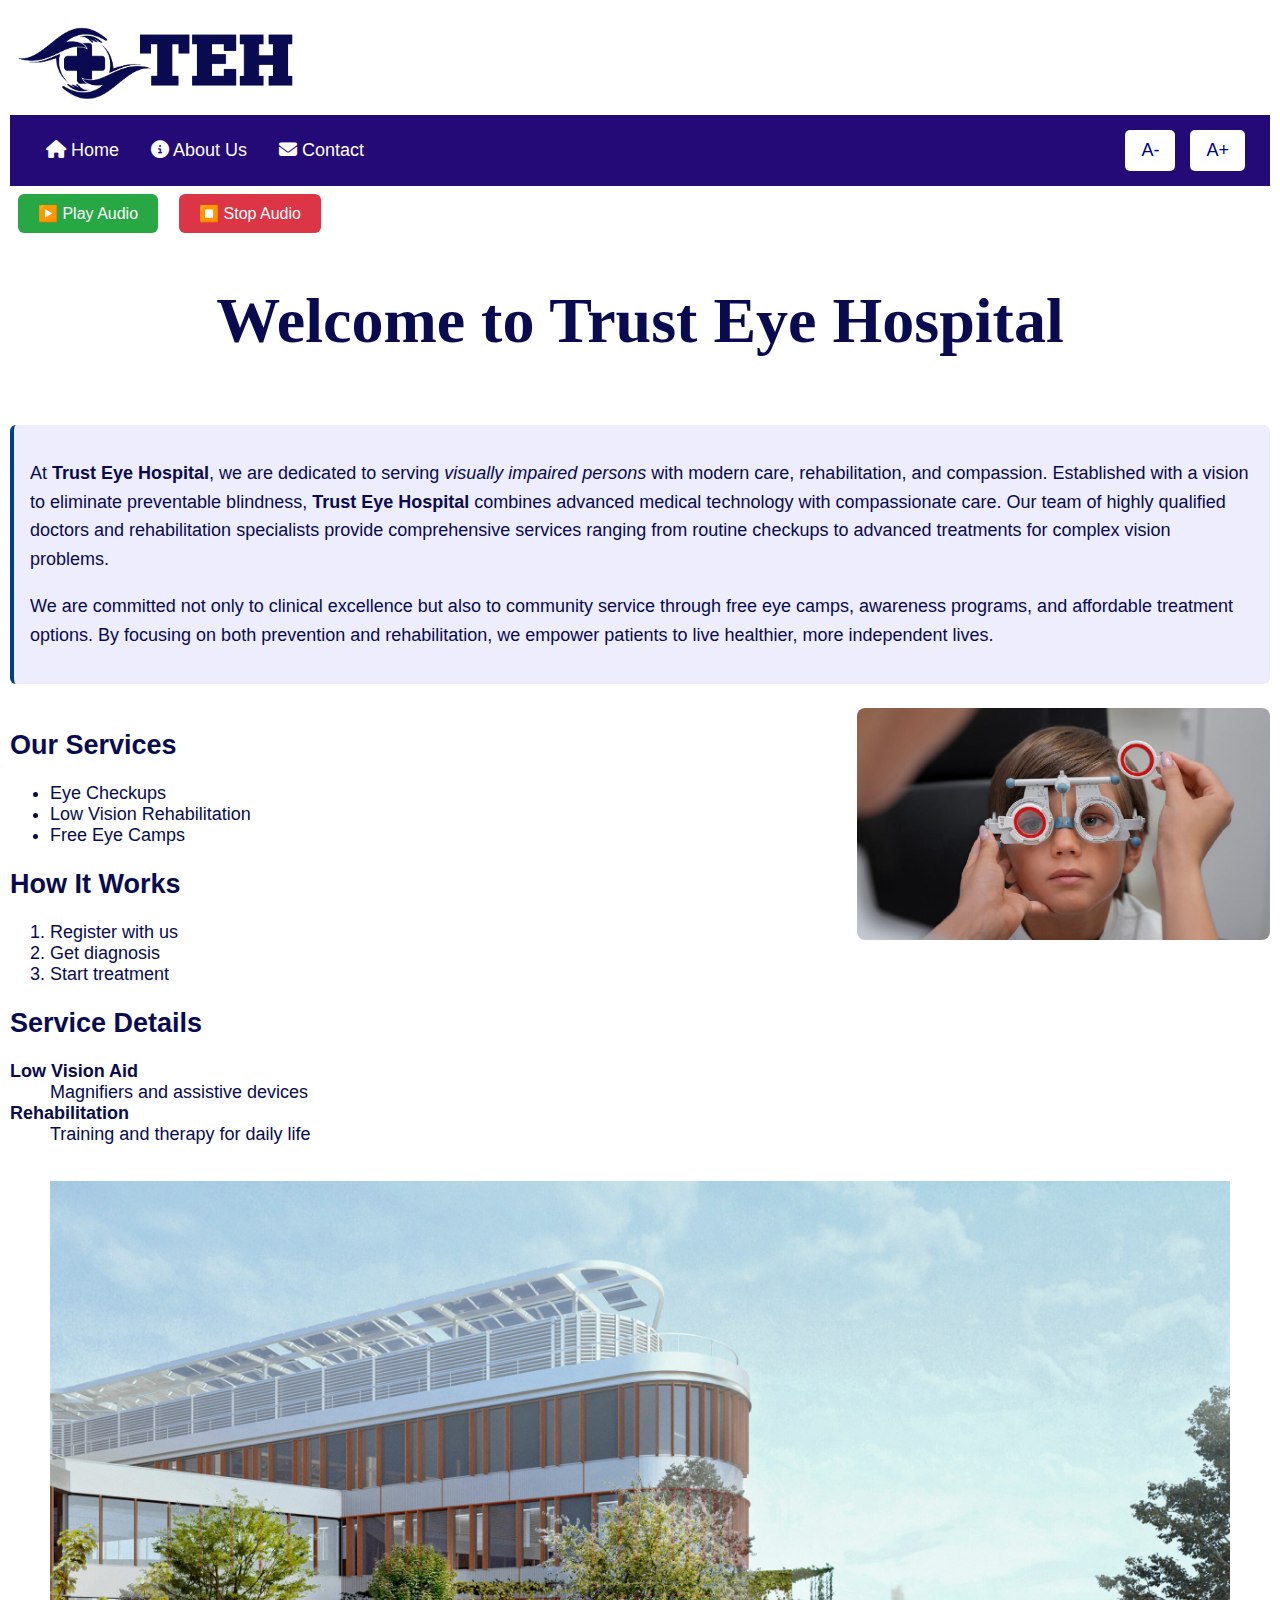
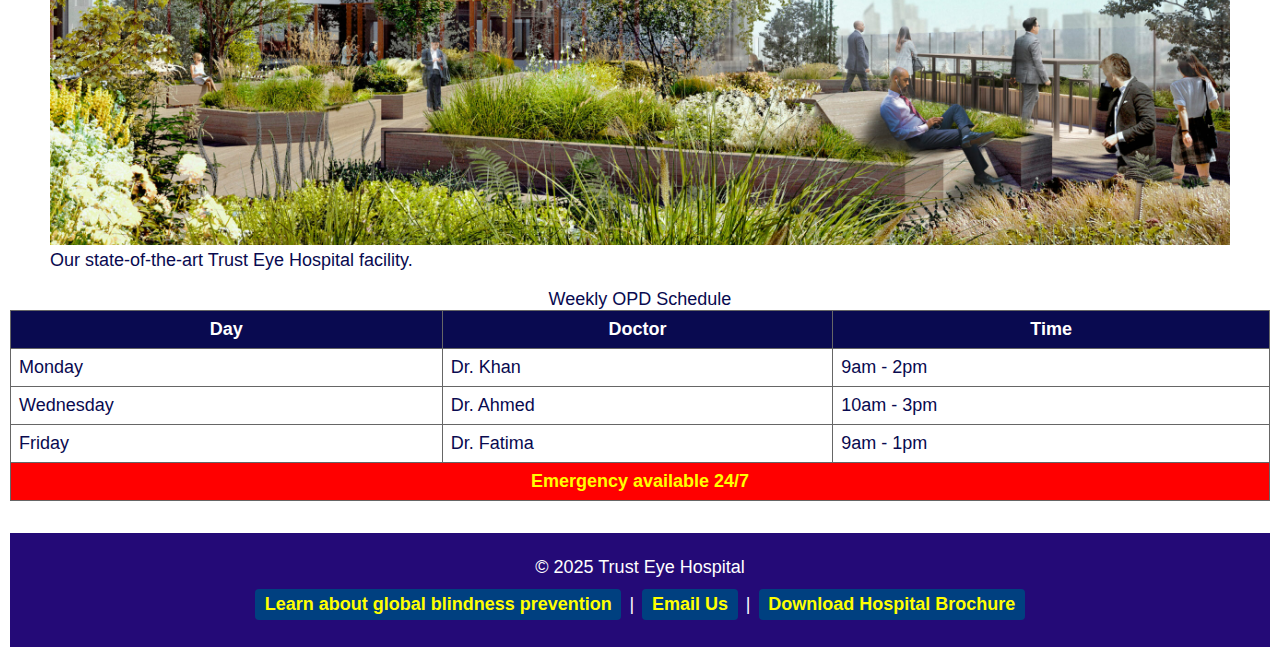
<file: index.html>
<!DOCTYPE html>
<html lang="en">

<head>
  <meta charset="UTF-8">
  <meta name="viewport" content="width=device-width, initial-scale=1.0">
  <meta name="description"
    content="Trust Eye Hospital - Providing care for visually impaired persons with compassion and advanced technology.">
  <title>Trust Eye Hospital</title>
  <link rel="stylesheet" href="https://cdnjs.cloudflare.com/ajax/libs/font-awesome/6.5.0/css/all.min.css">
  <link rel="stylesheet" href="assets/css/styles.css">
  <link rel="icon" href="assets/images/logo_icon.png">
  <meta property="og:title" content="Trust Eye Hospital">
  <meta property="og:description" content="Compassionate care for visually impaired persons.">
  <meta property="og:image" content="assets/images/og-image.jpg">
  <script src="assets/js/font-resize.js"></script>
</head>

<body>
  <header>
    <div class="logoPic">
      <img src="assets/images/logoHead.png" alt="Trust Eye Hospital logo" loading="lazy" width="300" height="100">
    </div>
    <nav class="navigation" role="navigation" aria-label="Main Navigation">
      <ul class="nav">
        <li><a href="index.html" aria-current="page"><i class="fas fa-home"></i> Home</a></li>
        <li><a href="about.html"><i class="fa-solid fa-circle-info"></i> About Us</a></li>
        <li><a href="contact.html"><i class="fa-solid fa-envelope"></i> Contact</a></li>
      </ul>
      <div class="font-resize" aria-label="Font Resize Controls">
        <button id="btnDecreaseFontSize" class="rounded" aria-label="Decrease font size">A-</button>
        <button id="btnIncreaseFontSize" class="rounded" aria-label="Increase font size">A+</button>
        <div aria-live="polite" class="sr-only" id="font-announcement"></div>
      </div>
    </nav>
  </header>

  <button class="btn-audio play" onclick="playAudio()" aria-label="Play welcome audio">▶️ Play Audio</button>
  <button class="btn-audio stop" onclick="stopAudio()" aria-label="Stop welcome audio">⏹️ Stop Audio</button>

  <main role="main">
    <div class="welcomeMessege">
      <h1>Welcome to Trust Eye Hospital</h1>
    </div>



    <section class="about-hospital">
      <p>
        At <strong>Trust Eye Hospital</strong>, we are dedicated to serving
        <em>visually impaired persons</em> with modern care, rehabilitation, and compassion.
        Established with a vision to eliminate preventable blindness,
        <strong>Trust Eye Hospital</strong> combines advanced medical technology with
        compassionate care. Our team of highly qualified doctors and rehabilitation
        specialists provide comprehensive services ranging from routine checkups
        to advanced treatments for complex vision problems.
      </p>
      <p>
        We are committed not only to clinical excellence but also to community service
        through free eye camps, awareness programs, and affordable treatment options.
        By focusing on both prevention and rehabilitation, we empower patients to live
        healthier, more independent lives.
      </p>
    </section>

    <section class="services">
      <div class="services-content">
        <div class="services-text">
          <h2>Our Services</h2>
          <ul>
            <li>Eye Checkups</li>
            <li>Low Vision Rehabilitation</li>
            <li>Free Eye Camps</li>
          </ul>
          <h2>How It Works</h2>
          <ol>
            <li>Register with us</li>
            <li>Get diagnosis</li>
            <li>Start treatment</li>
          </ol>
          <h2>Service Details</h2>
          <dl>
            <dt><b>Low Vision Aid</b></dt>
            <dd>Magnifiers and assistive devices</dd>
            <dt><b>Rehabilitation</b></dt>
            <dd>Training and therapy for daily life</dd>
          </dl>
        </div>
        <div class="childPic">
          <img src="assets/images/child_pic.jpg" alt="Child receiving eye care at Trust Eye Hospital" loading="lazy">
        </div>
      </div>
    </section>

    <figure>
      <picture>
        <img src="assets/images/hos_building.jpg" alt="Front view of Trust Eye Hospital building" loading="lazy"
          width="100%">
      </picture>
      <figcaption>Our state-of-the-art Trust Eye Hospital facility.</figcaption>
    </figure>

    <table>
      <caption>Weekly OPD Schedule</caption>
      <thead>
        <tr>
          <th>Day</th>
          <th>Doctor</th>
          <th>Time</th>
        </tr>
      </thead>
      <tbody>
        <tr>
          <td>Monday</td>
          <td>Dr. Khan</td>
          <td>9am - 2pm</td>
        </tr>
        <tr>
          <td>Wednesday</td>
          <td>Dr. Ahmed</td>
          <td>10am - 3pm</td>
        </tr>
        <tr>
          <td>Friday</td>
          <td>Dr. Fatima</td>
          <td>9am - 1pm</td>
        </tr>
      </tbody>
      <tfoot>
        <tr class="emergency-row">
          <td colspan="3">Emergency available 24/7</td>
        </tr>
      </tfoot>
    </table>
  </main>

  <footer class="site-footer" role="contentinfo">
    <p>&copy; 2025 Trust Eye Hospital</p>
    <p>
      <a href="https://www.who.int" target="_blank" rel="noopener" class="imp-text">Learn about global blindness
        prevention</a> |
      <a href="mailto:info@trusteyehospital.org" class="imp-text">Email Us</a> |
      <a href="assets/media/brochure.pdf" download class="imp-text">Download Hospital Brochure</a>
    </p>
  </footer>

  <audio id="hospitalAudio">
    <source src="assets/audio/home.mp3" type="audio/mpeg">
  </audio>

  <script>
    const audio = document.getElementById("hospitalAudio");
    function playAudio() { audio.play(); }
    function stopAudio() { audio.pause(); audio.currentTime = 0; }
  </script>
</body>

</html>
</file>
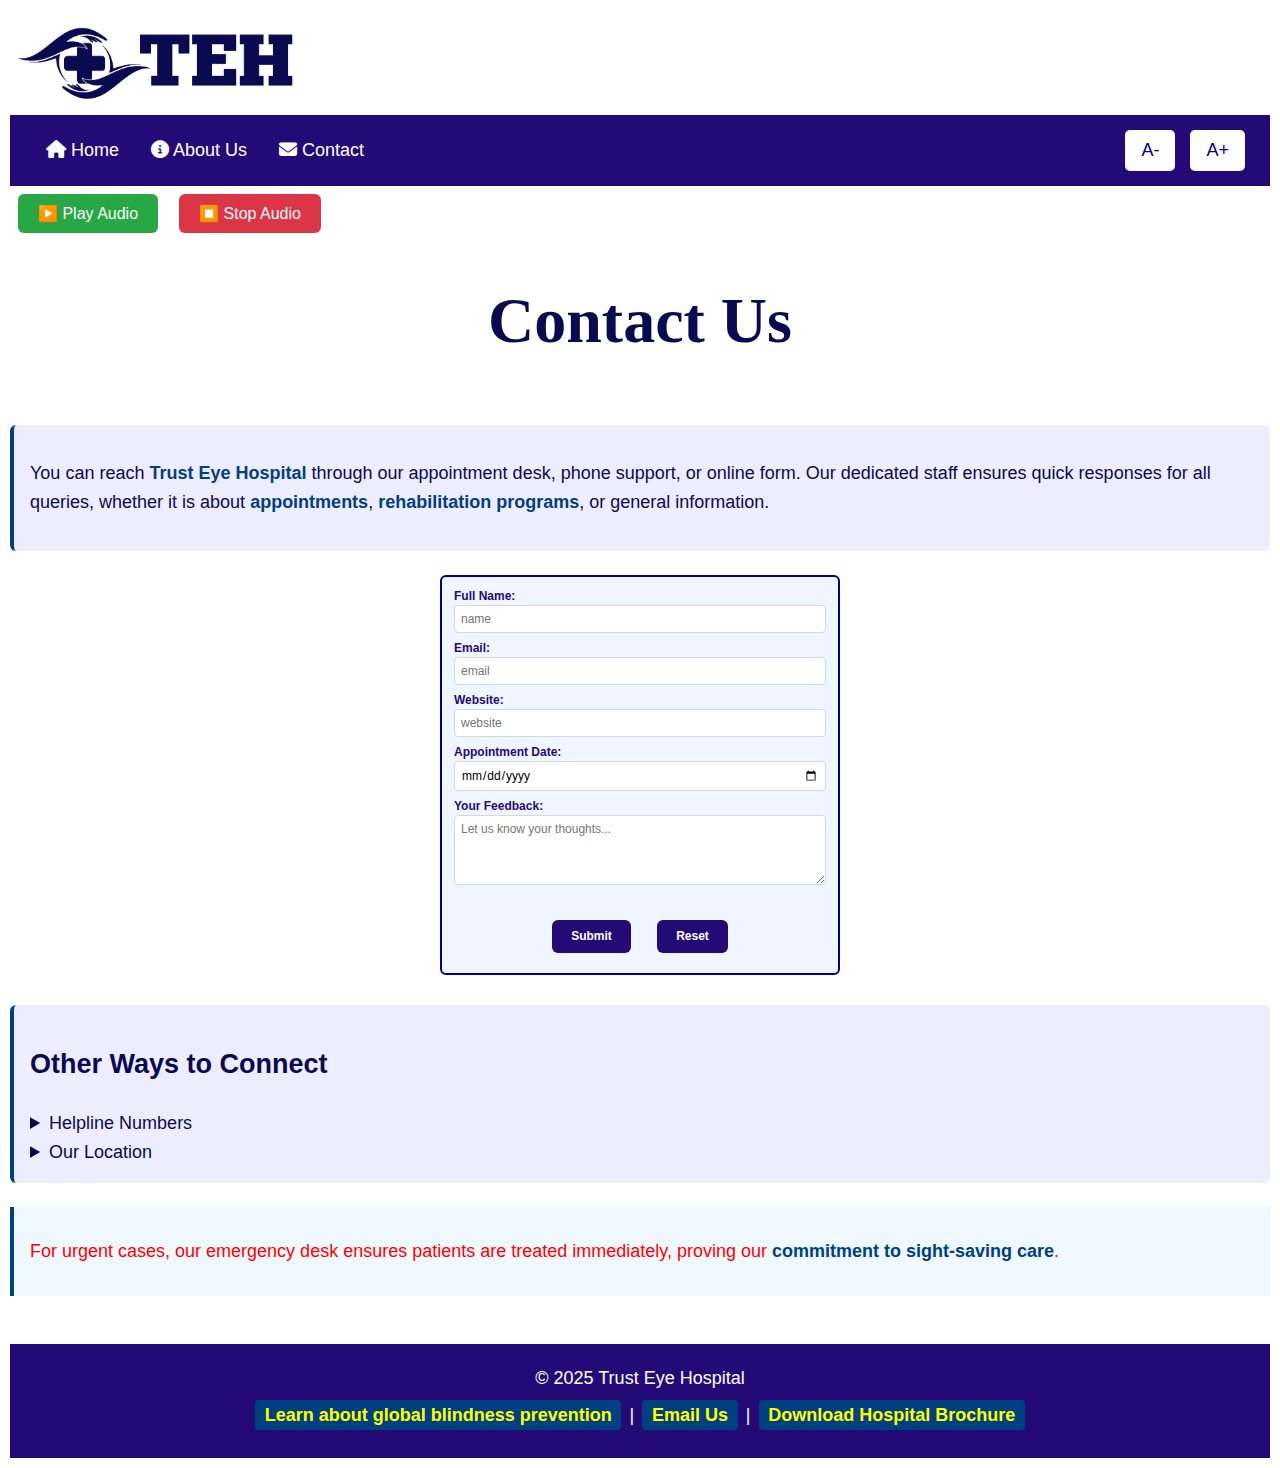
<file: contact.html>
<!DOCTYPE html>
<html lang="en">

<head>
  <meta charset="UTF-8">
  <meta name="viewport" content="width=device-width, initial-scale=1.0">
  <meta name="description" content="Contact Trust Eye Hospital - Reach out to us for appointments and services.">
  <title>Contact - Trust Eye Hospital</title>
  <link rel="stylesheet" href="https://cdnjs.cloudflare.com/ajax/libs/font-awesome/6.5.0/css/all.min.css">
  <link rel="stylesheet" href="assets/css/styles.css">
  <script src="assets/js/font-resize.js"></script>
</head>

<body>
  <div class="data">
    <header>
      <div class="logoPic">
        <img src="assets/images/logoHead.png" alt="Trust Eye Hospital logo" loading="lazy" width="300">
      </div>
      <nav class="navigation">
        <ul class="nav">
          <li><a href="index.html" aria-current="page"><i class="fas fa-home"></i> Home</a></li>
          <li><a href="about.html"><i class="fa-solid fa-circle-info"></i> About Us</a></li>
          <li><a href="contact.html"><i class="fa-solid fa-envelope"></i> Contact</a></li>
        </ul>
        <div class="font-resize" aria-label="Font Resize Controls">
          <button id="btnDecreaseFontSize" class="rounded" aria-label="Decrease font size">A-</button>
          <button id="btnIncreaseFontSize" class="rounded large" aria-label="Increase font size">A+</button>
          <div aria-live="polite" class="sr-only" id="font-announcement"></div>
        </div>
      </nav>
    </header>

    <main>

      <button class="btn-audio play" onclick="playAudio()" aria-label="Play welcome audio">▶️ Play Audio</button>
      <button class="btn-audio stop" onclick="stopAudio()" aria-label="Stop welcome audio">⏹️ Stop Audio</button>
      <div class="contactUs">
        <h1>Contact Us</h1>
      </div>
      <section class="about-hospital">
        <p>You can reach <span class="highlight-span">Trust Eye Hospital</span> through our appointment desk, phone
          support, or online form. Our dedicated staff ensures quick responses for all queries, whether it is about
          <span class="highlight-span">appointments</span>, <span class="highlight-span">rehabilitation programs</span>,
          or general information.</p>
      </section>

      <div class="f">
        <form class="main">
          <label for="name">Full Name:</label>
          <input type="text" id="name" name="name" placeholder="name" required>

          <label for="email">Email:</label>
          <input type="email" id="email" name="email" placeholder="email" required>

          <label for="website">Website:</label>
          <input type="url" id="website" name="website" placeholder="website">

          <label for="appointment">Appointment Date:</label>
          <input type="date" id="appointment" name="appointment">

          <label for="feedback">Your Feedback:</label>
          <textarea id="feedback" name="feedback" rows="4" placeholder="Let us know your thoughts..."
            required></textarea>

          <div>
            <button type="submit" class="fancy-btn">Submit</button>
            <button type="reset" class="fancy-btn">Reset</button>
          </div>
        </form>
      </div>

      <article class="about-hospital">
        <h2>Other Ways to Connect</h2>
        <details>
          <summary>Helpline Numbers</summary>
          <p>+92-300-1234567 (24/7 Emergency)</p>
          <p>+92-42-7654321 (General Enquiries)</p>
        </details>
        <details>
          <summary>Our Location</summary>
          <p>123 Trust Eye Avenue, Lahore, Pakistan</p>
        </details>
      </article>

      <div class="custom-div">
        <p class="specificity-demo" style="color: red;">For urgent cases, our emergency desk ensures patients are
          treated immediately, proving our <span class="highlight-span">commitment to sight-saving care</span>.</p>
      </div>


    </main>

    <footer class="site-footer">
      <p>&copy; 2025 Trust Eye Hospital</p>
      <p>
        <a href="https://www.who.int" target="_blank" rel="noopener" class="imp-text">Learn about global blindness
          prevention</a> |
        <a href="mailto:info@trusteyehospital.org" class="imp-text">Email Us</a> |
        <a href="assets/media/brochure.pdf" download class="imp-text">Download Hospital Brochure</a>
      </p>
    </footer>
  </div>
  <audio id="hospitalAudio">
    <source src="assets/audio/contact.mp3" type="audio/mpeg">
  </audio>

  <script>
    const audio = document.getElementById("hospitalAudio");
    function playAudio() { audio.play(); }
    function stopAudio() { audio.pause(); audio.currentTime = 0; }
  </script>

</body>

</html>
</file>
<file: assets/css/styles.css>
.logoPic {
  justify-content: center;

}

.contactUs {
  display: flex;
  justify-content: center;
  font-family: 'Times New Roman', Times, serif;
  font-size: xx-large;
}

/* Base */
body {
  font-family: Arial, sans-serif;
  color: rgb(9, 10, 80);
  background: white;
  margin: 10px;
  padding: 0;
  height: 100%;
  font-size: large;
}

.highlight-span {
  color: #004080;
  font-weight: bold;
}

.specificity-demo {
  color: #090a50;
}

.custom-div {
  background: #f0f8ff;
  padding: 1rem;
  margin: 1rem 0;
  border-left: 4px solid #004080;
}

/* Navigation */
.navigation {
  display: flex;
  justify-content: space-between;
  align-items: center;
  background: #240a77;
  padding: 10px 20px;
}

.nav {
  list-style: none;
  display: flex;
  margin: 0;
  padding: 0;
}

.nav li a {
  color: white;
  text-decoration: none;
  margin: 0 1rem;
}

.nav li a:hover {
  text-decoration: underline;
}

/* Welcome */
.welcomeMessege {
  display: flex;
  justify-content: center;
  font-family: 'Times New Roman', Times, serif;
  font-size: xx-large;
}

/* About hospital section */
.about-hospital {
  margin: 1.5rem 0;
  padding: 1rem;
  background: #ededfd;
  border-left: 4px solid #004080;
  border-radius: 6px;
  line-height: 1.6;
}

/* Services with image */
.services-content {
  display: flex;
  align-items: flex-start;
  gap: 20px;
}

.services-text {
  flex: 2;
}

.childPic {
  flex: 1;
}

.childPic img {
  max-width: 100%;
  border-radius: 8px;
}

/* Tables */
table {
  border-collapse: collapse;
  width: 100%;
}

th {
  background: rgb(9, 10, 80);
  color: #ffffff;
  border: 1px solid #666;
  padding: 8px;
}

td {
  border: 1px solid #666;
  padding: 8px;
}

/* Emergency row */
.emergency-row td {
  background: red;
  color: yellow;
  font-weight: bold;
  text-align: center;
  animation: blink 1.7s infinite;
}

@keyframes blink {

  0%,
  50%,
  100% {
    opacity: 1;
  }

  25%,
  75% {
    opacity: 0;
  }
}


/* Footer */
.site-footer {
  background: #240a77;
  color: white;
  text-align: center;
  padding: 1rem;
  margin-top: 2rem;
}

.site-footer p {
  margin: 0.5rem 0;
}

.site-footer .imp-text {
  display: inline-block;
  background: #004080;
  color: yellow;
  padding: 0.3rem 0.6rem;
  border-radius: 4px;
  text-decoration: none;
  font-weight: bold;
  margin: 0.2rem;
}

.site-footer .imp-text:hover {
  background: darkblue;
  color: #ff0;
}

.data {
  display: flex;
  flex-direction: column;
  min-height: 100vh;
}

main {
  flex: 1;

}

.afterWelcome {
  text-align: center;
}

/* Base style for all audio buttons */
.btn-audio,
.about-playbtn,
.about-stopbtn {
  color: white;
  border: none;
  padding: 10px 20px;
  margin: 8px;
  border-radius: 6px;
  font-size: 16px;
  font-weight: 500;
  cursor: pointer;
  transition: background-color 0.3s ease, transform 0.2s ease;
}

/* Play buttons */
.btn-audio.play,
.about-playbtn {
  background-color: #28a745;
}

.btn-audio.play:hover,
.about-playbtn:hover {
  background-color: #1e7e34;
  transform: translateY(-2px);
}

.btn-audio.play:active,
.about-playbtn:active {
  background-color: #155d27;
  transform: translateY(0);
}

/* Stop buttons */
.btn-audio.stop,
.about-stopbtn {
  background-color: #dc3545;
}

.btn-audio.stop:hover,
.about-stopbtn:hover {
  background-color: #a71d2a;
  transform: translateY(-2px);
}

.btn-audio.stop:active,
.about-stopbtn:active {
  background-color: #7a111e;
  transform: translateY(0);
}

/*  Contact Form */
form {
  padding: 12px;
  width: 100%;
  max-width: 400px;
  border: 2px solid darkblue;
  border-radius: 6px;
  background: #f0f6ff;
  margin: 10px auto;
  font-family: Arial, sans-serif;
  font-size: 13px;
  box-sizing: border-box;
  margin-bottom: 30px;
}

/* Labels */
form label {
  display: block;
  margin-bottom: 2px;
  font-weight: bold;
  font-size: 12px;
  color: #240a77;
}

/* Inputs  */
form input,
form textarea {
  width: 100%;
  padding: 6px;
  margin-bottom: 8px;
  border: 1px solid #cfd8e3;
  border-radius: 4px;
  font-size: 12px;
  font-family: inherit;
  box-sizing: border-box;
}

/* Textarea */
form textarea {
  min-height: 60px;
  resize: vertical;
}

/* Buttons */
form button {
  background: #240a77;
  color: white;
  padding: 6px 12px;
  border: none;
  border-radius: 4px;
  cursor: pointer;
  font-size: 12px;
  margin-right: 6px;

}

form button:hover {
  background: #004080;
}

/* Contact Form Buttons */
form .fancy-btn {
  background: #240a77;
  color: white;
  border: none;
  padding: 0.6rem 1.2rem;
  margin: 0.5rem;
  border-radius: 6px;
  cursor: pointer;
  font-weight: bold;
}

form .fancy-btn:hover {
  background: #003366;
  color: #ff0;
}

/* Ensure buttons dont stick together */
form div {
  display: flex;
  gap: 10px;
  justify-content: center;
  margin-top: 1rem;
}

.rounded {
  padding: 10px 16px;
  font-size: 18px;
  margin: 5px;
  background-color: white;
  color: darkblue;
  border: none;
  border-radius: 5px;
  cursor: pointer;
  transition: background-color 0.3s ease, transform 0.2s ease;
}

.rounded:hover {
  background-color: #0056b3;
}

.rounded:active {
  background-color: #004080;
  transform: scale(0.95);
}


@media (prefers-color-scheme: dark) {
  body {
    background: black;
    color: #ffffff;
  }

  .navigation {
    background: #1a1a40;
  }

  .nav li a {
    color: #ffeb3b;
  }

  .nav li a:hover {
    text-decoration: underline;
    color: #ffffff;
  }

  .about-hospital {
    background: #1e1e2f;
    border-left-color: #90caf9;
  }

  .specificity-demo {
    color: white;
  }

  .site-footer {
    background: #1a1a40;
    color: #ccc;
  }

  .site-footer .imp-text {
    background: #004080;
    color: #ffeb3b;
  }

  .site-footer .imp-text:hover {
    background: #0056b3;
    color: #fff;
  }

  form {
    background: #1f1f2e;
    border-color: #003366;
  }

  form label {
    color: white;
  }

  .highlight-span {
    color: yellow;
  }

  .custom-div {
    color: white;
    background-color: #1f1f2e;
  }

  form input,
  form textarea {
    background: white;
    color: black;
    border-color: #666;
  }

  .rounded {
    background-color: #222;
    color: #ffeb3b;
  }

  .rounded:hover {
    background-color: #333;
    color: #ffffff;
  }

  .emergency-row td {
    background: #b30000;
    color: #ffff00;
  }

  .btn-audio.play,
  .about-playbtn {
    background-color: #2e7d32;
  }

  .btn-audio.stop,
  .about-stopbtn {
    background-color: #c62828;
  }

  .services-content {
    background-color: #121212;
  }

  .childPic img {
    border: 2px solid #444;
  }

  .logoPic {
    background-color: white;
  }

}
</file>
